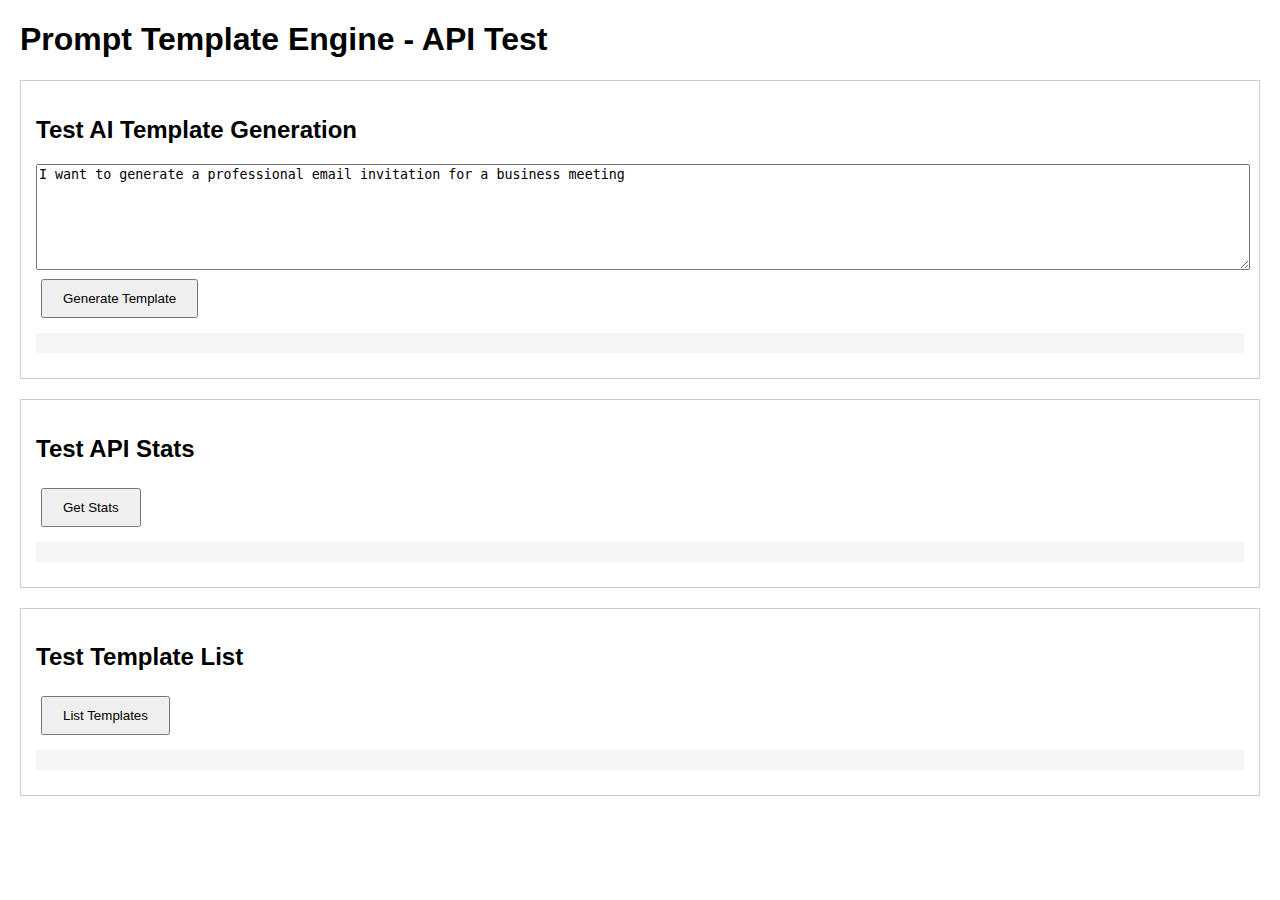
<file: test_page.html>
<!DOCTYPE html>
<html lang="en">
<head>
    <meta charset="UTF-8">
    <meta name="viewport" content="width=device-width, initial-scale=1.0">
    <title>Quick API Test</title>
    <style>
        body { font-family: Arial, sans-serif; margin: 20px; }
        .test-section { margin: 20px 0; padding: 15px; border: 1px solid #ccc; }
        .result { background: #f5f5f5; padding: 10px; margin: 10px 0; }
        .error { background: #ffebee; color: #c62828; }
        .success { background: #e8f5e9; color: #2e7d32; }
        button { padding: 10px 20px; margin: 5px; }
        textarea { width: 100%; height: 100px; }
    </style>
</head>
<body>
    <h1>Prompt Template Engine - API Test</h1>
    
    <div class="test-section">
        <h2>Test AI Template Generation</h2>
        <textarea id="requirement" placeholder="Enter your template requirement here...">I want to generate a professional email invitation for a business meeting</textarea>
        <br>
        <button onclick="testGenerate()">Generate Template</button>
        <div id="generate-result" class="result"></div>
    </div>
    
    <div class="test-section">
        <h2>Test API Stats</h2>
        <button onclick="testStats()">Get Stats</button>
        <div id="stats-result" class="result"></div>
    </div>
    
    <div class="test-section">
        <h2>Test Template List</h2>
        <button onclick="testList()">List Templates</button>
        <div id="list-result" class="result"></div>
    </div>

    <script>
        async function testGenerate() {
            const resultDiv = document.getElementById('generate-result');
            const requirement = document.getElementById('requirement').value;
            
            resultDiv.innerHTML = 'Testing...';
            
            try {
                console.log('Testing AI generation API with requirement:', requirement);
                
                const response = await fetch('/api/generate-template', {
                    method: 'POST',
                    headers: {
                        'Content-Type': 'application/json',
                    },
                    body: JSON.stringify({ requirement: requirement })
                });
                
                console.log('Response status:', response.status);
                console.log('Response headers:', Object.fromEntries(response.headers.entries()));
                
                if (!response.ok) {
                    const errorText = await response.text();
                    console.error('Error response:', errorText);
                    throw new Error(`HTTP ${response.status}: ${errorText}`);
                }
                
                const data = await response.json();
                console.log('Success data:', data);
                
                resultDiv.className = 'result success';
                resultDiv.innerHTML = `
                    <h3>✅ Success!</h3>
                    <p><strong>Text:</strong> ${data.text || 'N/A'}</p>
                    <p><strong>Variables:</strong> ${JSON.stringify(data.variables || [])}</p>
                    <p><strong>Suggested Name:</strong> ${data.suggested_name || 'N/A'}</p>
                    <p><strong>Category:</strong> ${data.suggested_category || 'N/A'}</p>
                `;
                
            } catch (error) {
                console.error('Error:', error);
                resultDiv.className = 'result error';
                resultDiv.innerHTML = `❌ Error: ${error.message}`;
            }
        }
        
        async function testStats() {
            const resultDiv = document.getElementById('stats-result');
            resultDiv.innerHTML = 'Testing...';
            
            try {
                const response = await fetch('/api/stats');
                
                if (!response.ok) {
                    throw new Error(`HTTP ${response.status}`);
                }
                
                const data = await response.json();
                
                resultDiv.className = 'result success';
                resultDiv.innerHTML = `✅ Stats: ${JSON.stringify(data, null, 2)}`;
                
            } catch (error) {
                resultDiv.className = 'result error';
                resultDiv.innerHTML = `❌ Error: ${error.message}`;
            }
        }
        
        async function testList() {
            const resultDiv = document.getElementById('list-result');
            resultDiv.innerHTML = 'Testing...';
            
            try {
                const response = await fetch('/api/templates');
                
                if (!response.ok) {
                    throw new Error(`HTTP ${response.status}`);
                }
                
                const data = await response.json();
                
                resultDiv.className = 'result success';
                resultDiv.innerHTML = `✅ Templates (${data.length}): <pre>${JSON.stringify(data, null, 2)}</pre>`;
                
            } catch (error) {
                resultDiv.className = 'result error';
                resultDiv.innerHTML = `❌ Error: ${error.message}`;
            }
        }
    </script>
</body>
</html>
</file>
